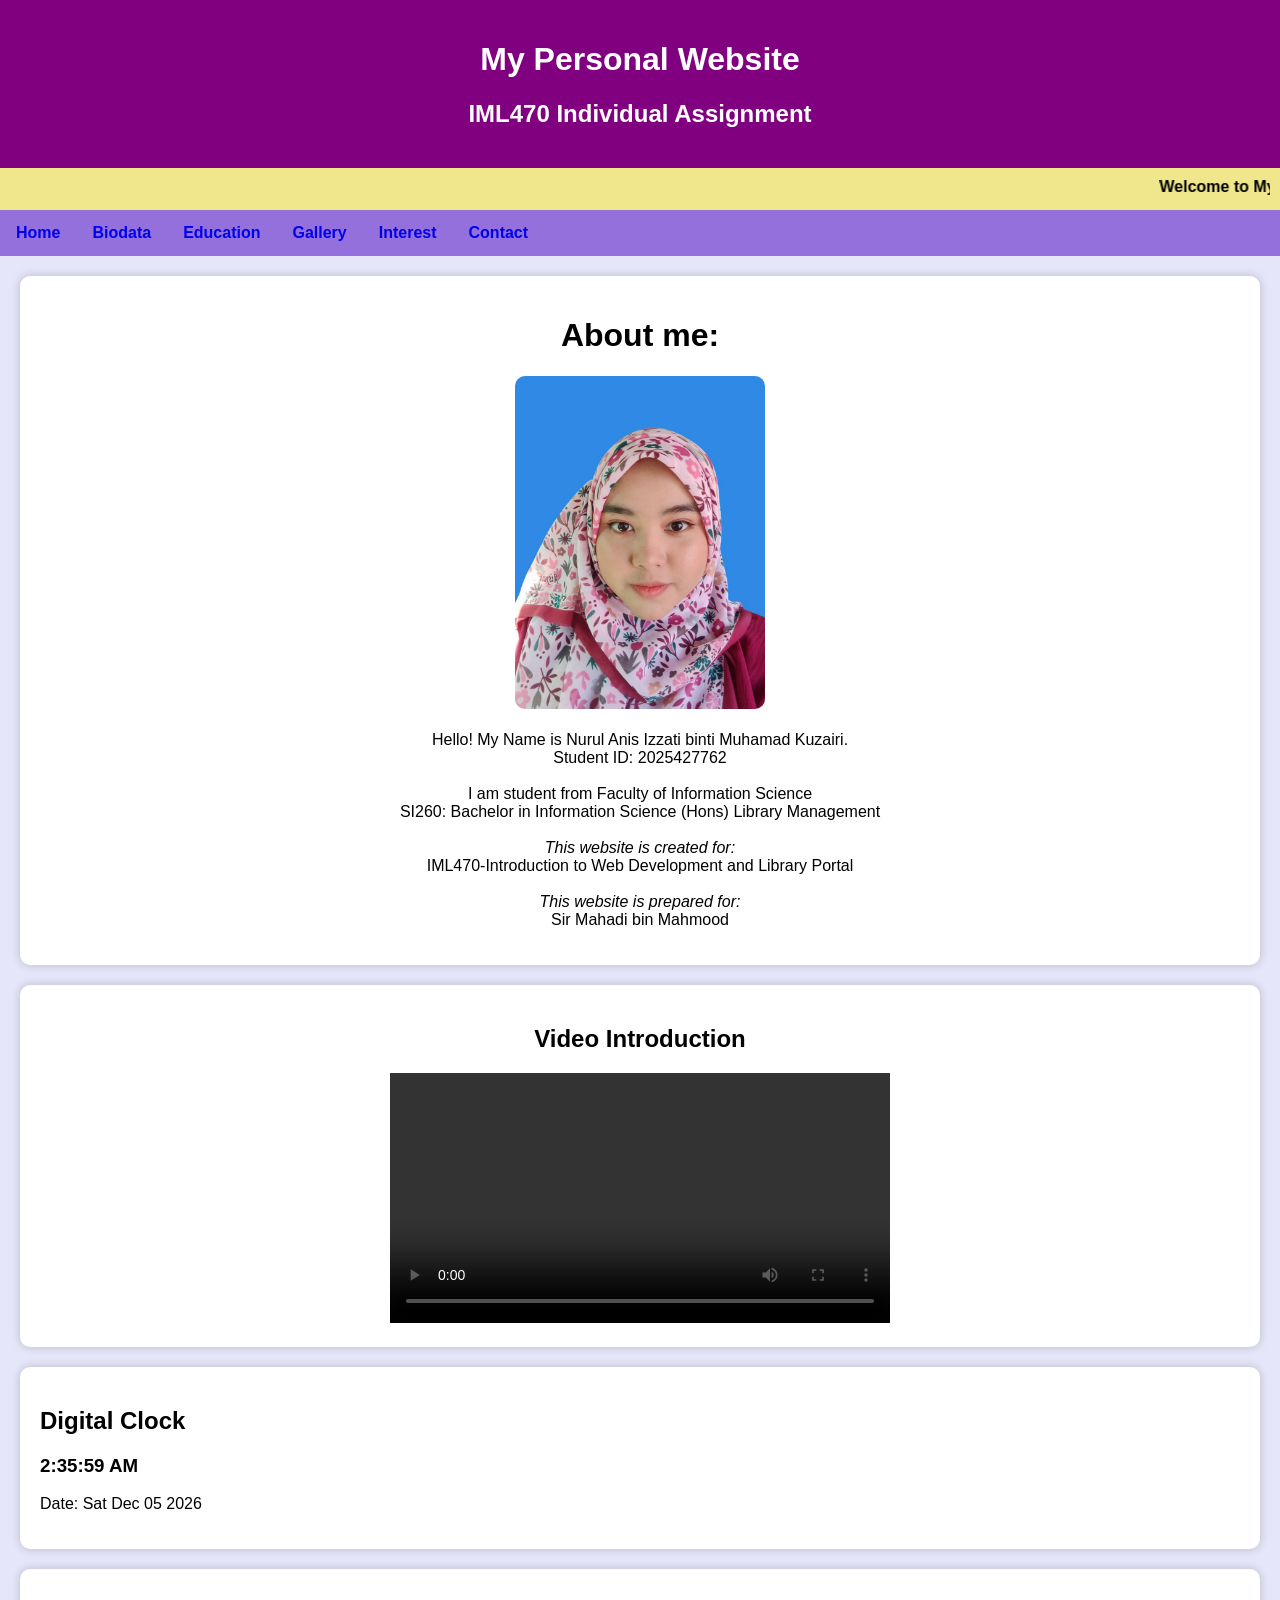
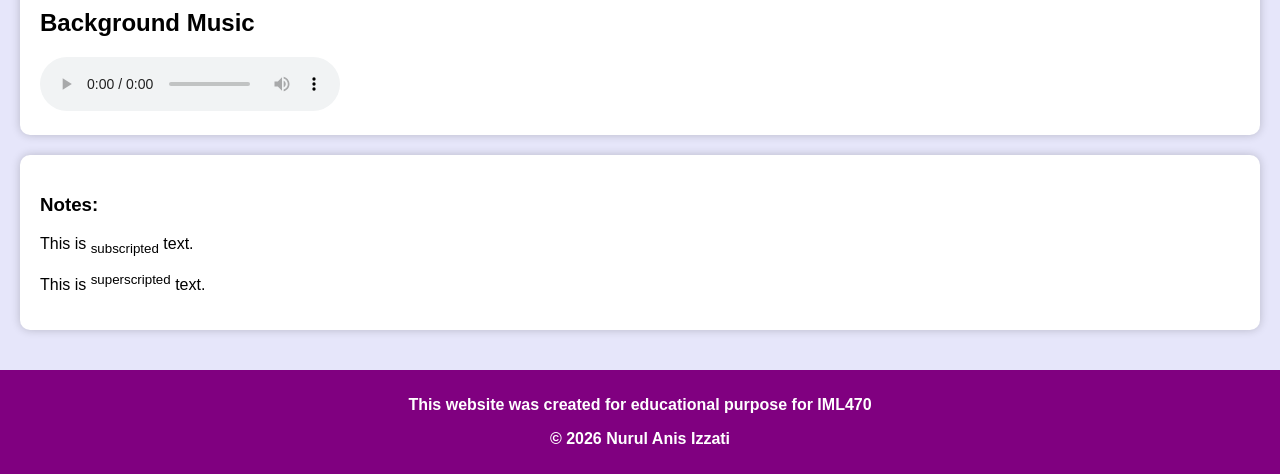
<file: index.html>
<!DOCTYPE html>
<html>
<head>
    <title>Home | My Personal Website</title>
    <link rel="stylesheet" href="style.css">
    <script src="script.js"></script>
</head>

<body id="home">
<header>
     <h1><center>My Personal Website</h1></center>
     <h2><center>IML470 Individual Assignment</h2></center>
</header>

<div class="marquee">
     <marquee>Welcome to My Personal Website</marquee>
</div>
<nav>
     <a href="index.html">Home</a>
     <a href="biodata.html">Biodata</a>
     <a href="education.html">Education</a>
     <a href="gallery.html">Gallery</a>
     <a href="interest.html">Interest</a>
     <a href="contact.html">Contact</a>
</nav>
<div class="container">
<div class="card">
     <center><h1>About me:</h1></center>
     <center><img src="profile.jpeg" width="250" alt="My Photo"></center>
     <center><br>Hello! My Name is Nurul Anis Izzati binti Muhamad Kuzairi.</br></center>
     <center>Student ID: 2025427762</center>
     <center><br>I am student from Faculty of Information Science</br></center>
     <center>SI260: Bachelor in Information Science (Hons) Library Management</center>
     <center><br><i>This website is created for:</i></br></center>
     <center>IML470-Introduction to Web Development and Library Portal</center>
     <center><br><i>This website is prepared for:</i></br></center>
     <center>Sir Mahadi bin Mahmood</br></p></center>
</div>

<div class="card">
      <center><h2>Video Introduction</h2>
      <video controls width="500">
      <source src="intro.mp4" type="video/mp4"></center>
</video>
</div>

<div class="card">
<h2>Digital Clock</h2>
<h3 id="clock"></h3>
<p>Date: <span id="date"></span></p>
<p><Time: <span id="clock"></span></p>
</div>

<div class="card">
      <h2>Background Music</h2>
      <audio controls>
      <source src="sound.mp4"></audio controls>
</div>

<div class="card">
      <h3>Notes:</h3>
      <p>This is <sub>subscripted</sub> text.</p>
      <p>This is <sup>superscripted</sup> text.</p>
</div>
</div>

<footer>
       <b><p>This website was created for educational purpose for IML470</p></b>
       <b><p>© 2026 Nurul Anis Izzati</p></b>
</footer>
</body>
</html>
</file>
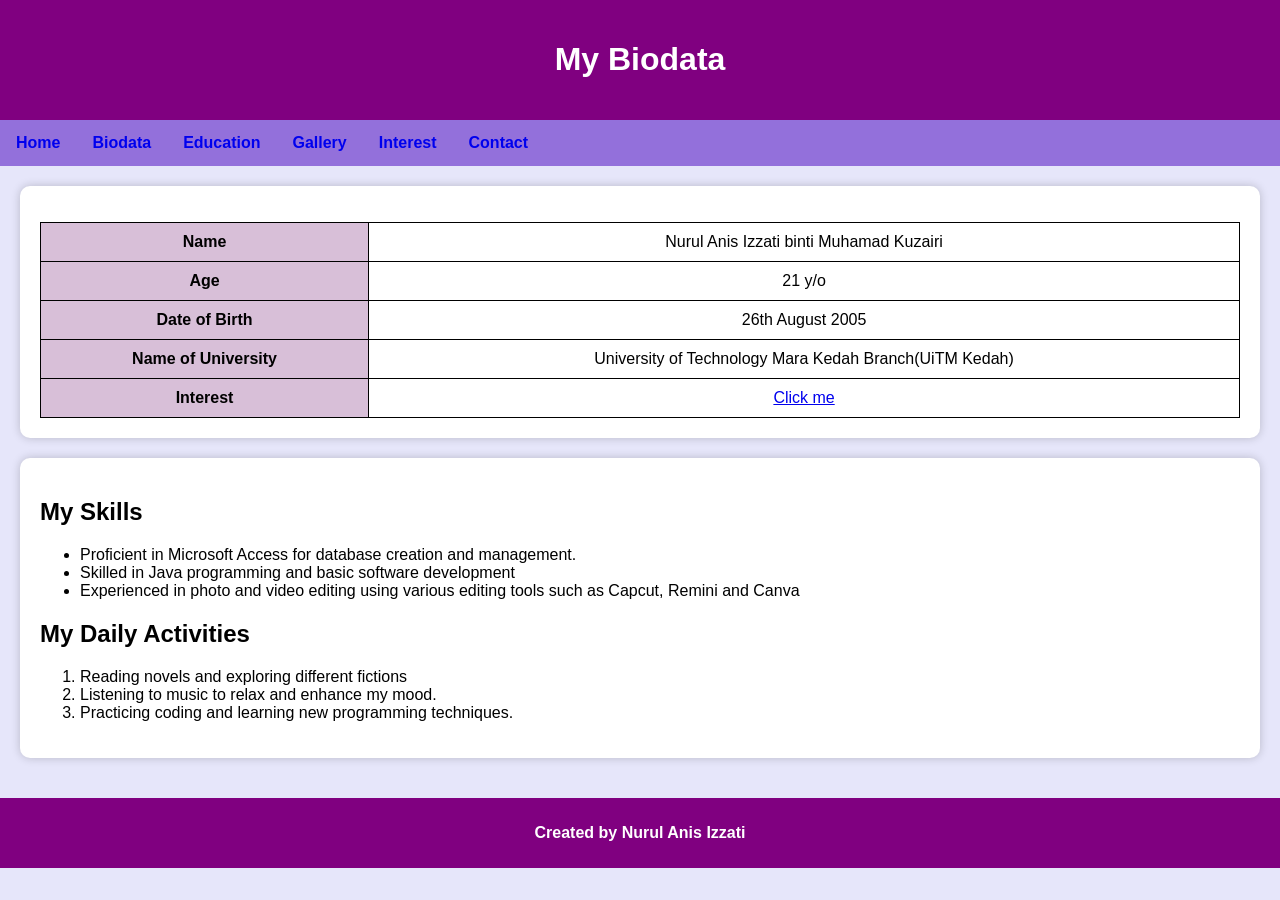
<file: biodata.html>
<!DOCTYPE html>
<html>
<head>
    <title>Biodata</title>
    <link rel="stylesheet" href="style.css">
    <script src="script.js"></script>
</head>
<body>
<header>
      <center><h1>My Biodata</h1><center>
</header>
<nav>
     <a href="index.html">Home</a>
     <a href="biodata.html">Biodata</a>
     <a href="education.html">Education</a>
     <a href="gallery.html">Gallery</a>
     <a href="interest.html">Interest</a>
     <a href="contact.html">Contact</a>
</nav>
<div class="container">
<div class="card">
<table class="table-style">

<tr><p>
      <th>Name</th>
      <td>Nurul Anis Izzati binti Muhamad Kuzairi</td>
</tr></p>
<tr>
      <th>Age</th>
      <td>21 y/o</td>
<tr>
      <th>Date of Birth</th>
      <td>26th August 2005</td>
<tr>
      <th>Name of University</th>
      <td>University of Technology Mara Kedah Branch(UiTM Kedah)</td>
</tr>
<tr>
      <th>Interest</th>
      <td><a href= "interest.html#interest">Click me</a></td>
</tr>
</table>
</div>

<div class="card">
       <h2>My Skills</h2>
<ul>
       <li>Proficient in Microsoft Access for database creation and management.</hi>
       <li>Skilled in Java programming and basic software development</li>
       <li>Experienced in photo and video editing using various editing tools such as Capcut, Remini and Canva</li>
</ul>
       <h2>My Daily Activities</h2>
<ol>
       <li>Reading novels and exploring different fictions</li>
       <li>Listening to music to relax and enhance my mood.</li>
       <li>Practicing coding and learning new programming techniques.</li>
</ol>
</div>
</div>
<footer>
       <b><p>Created by Nurul Anis Izzati</p></b>
</footer>
</body>
</html>
</file>
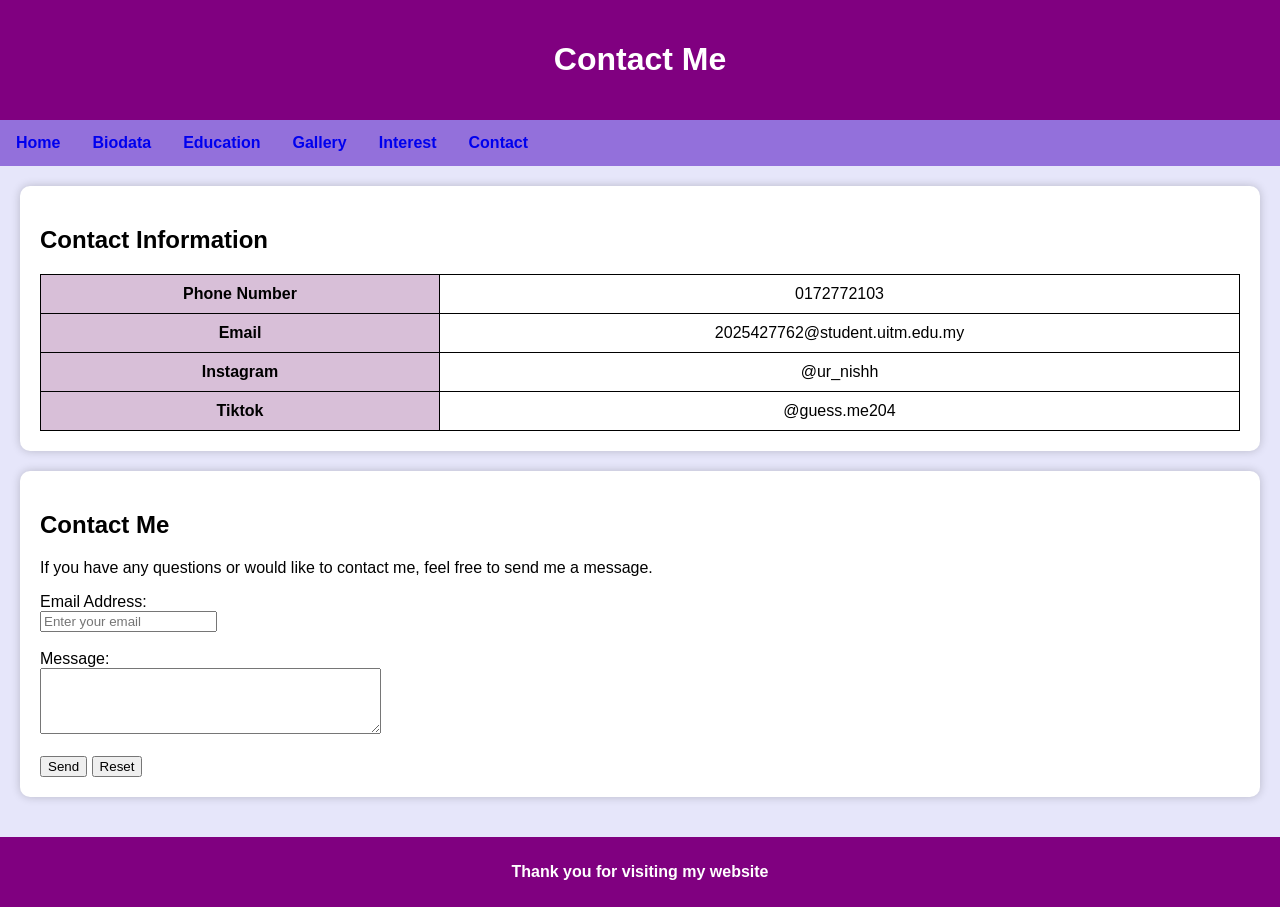
<file: contact.html>
<!DOCTYPE html>
<html>
<head>
    <title>Contact</title>
    <link rel="stylesheet" href="style.css">
    <script src="script.js"></script>
</head>
<body>

<header>
      <center><h1>Contact Me</h1><center>
</header>

<nav>
     <a href="index.html">Home</a>
     <a href="biodata.html">Biodata</a>
     <a href="education.html">Education</a>
     <a href="gallery.html">Gallery</a>
     <a href="interest.html">Interest</a>
     <a href="contact.html">Contact</a>
</nav>
<div class="container">
<div class="card">
     <h2>Contact Information</h2>
    <table class="table-style">

<tr><p>
      <th>Phone Number</th>
      <td>0172772103</td>
</tr></p>
<tr>
      <th>Email</th>
      <td>2025427762@student.uitm.edu.my</td>
<tr>
      <th>Instagram</th>
      <td>@ur_nishh</td>
<tr>
      <th>Tiktok</th>
      <td>@guess.me204</td>
</tr>
</table>
</div>

<div class="card">
     <h2>Contact Me</h2>
<form>
     <p>If you have any questions or would like to contact me, feel free to send me a message.</p>
     <label for="email">Email Address:</label><br>
     <input type="email" id="email" name="email" placeholder="Enter your email"><br><br>
     <label for="message">Message:</label><br>
    <textarea id="message" name="message" rows="4" cols="40"></textarea><br><br>
    <input type="submit" value="Send">
    <input type="reset" value="Reset">
</form>
</div>
</div>

<footer>
     <center><b><p>Thank you for visiting my website</p></b></center>
</footer>
</body>
</html>
</file>
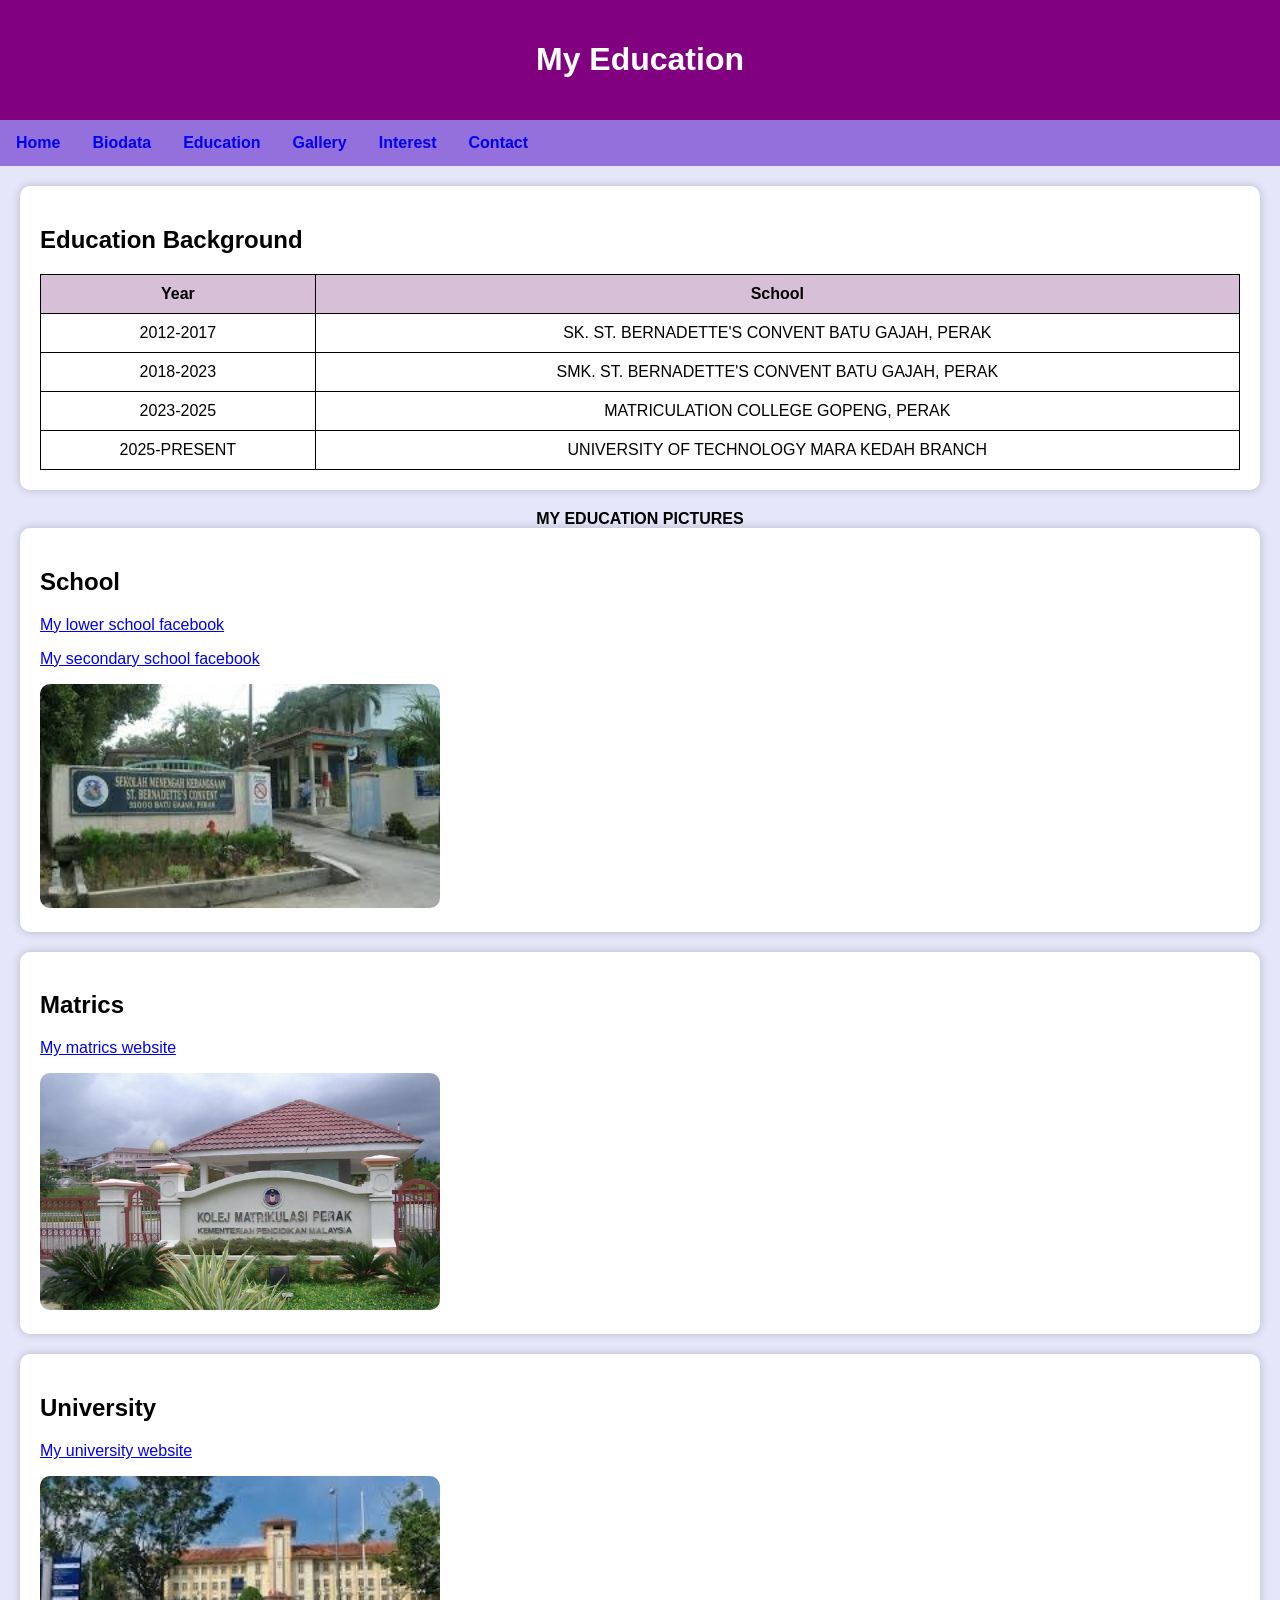
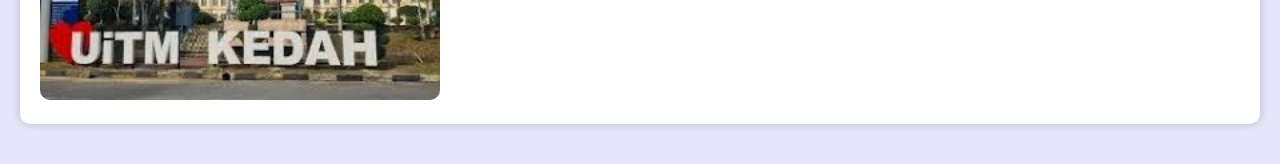
<file: education.html>
<!DOCTYPE html>
<html>
<head>
    <title>Education</title>
    <link rel="stylesheet" href="style.css">
    <script src="script.js"></script>
</head>
<body>
<header>
      <center><h1>My Education</h1><center>
</header>
<nav>
     <a href="index.html">Home</a>
     <a href="biodata.html">Biodata</a>
     <a href="education.html">Education</a>
     <a href="gallery.html">Gallery</a>
     <a href="interest.html">Interest</a>
     <a href="contact.html">Contact</a>
</nav>
<div class="container">
<div class="card">
     <h2>Education Background</h2>
     <table class="table-style">
<tr>
     <th>Year</th>
     <th>School</th>
</tr>
<tr>
     <td>2012-2017</td>
     <td>SK. ST. BERNADETTE'S CONVENT BATU GAJAH, PERAK</td>
</tr>
<tr>
     <td>2018-2023</td>
     <td>SMK. ST. BERNADETTE'S CONVENT BATU GAJAH, PERAK</td>
</tr>
<tr>
     <td>2023-2025</td>
     <td>MATRICULATION COLLEGE GOPENG, PERAK</td>
</tr>
<tr>
     <td>2025-PRESENT</td>
     <td>UNIVERSITY OF TECHNOLOGY MARA KEDAH BRANCH</td>
</tr>
</table>
</div>
<center><b>MY EDUCATION PICTURES</b></center>
<div class="card">
      <p><h2>School</h2></p>
      <p><a href="https://www.facebook.com/p/SK-ST-Bernadettes-Convent-100063636363964/">My lower school facebook</a></p>
      <p><a href="https://www.facebook.com/smksbc.seimbas.7/">My secondary school facebook</a></p>
      <a target="_blank" href="school.jpg">
      <img src="school.jpg" width="400" alt="Campus">
      </a>
</div>
<div class="card">
      <h2>Matrics</h2>
      <p><a href="http://www.kmpk.matrik.edu.my/">My matrics website</a></p>
      <a target="_blank" href="matrics.jpg">
      <img src="matrics.jpg" width="400" alt="Campus">
      </a>
</div>
<div class="card">
      <h2>University</h2>
      <p><a href="https://kedah.uitm.edu.my/">My university website</a></p>
      <a target="_blank" href="university.jpg">
      <img src="university.jpg" width="400" alt="Campus">
      </a>
</div>
</footer>
</body>
</html>
</file>
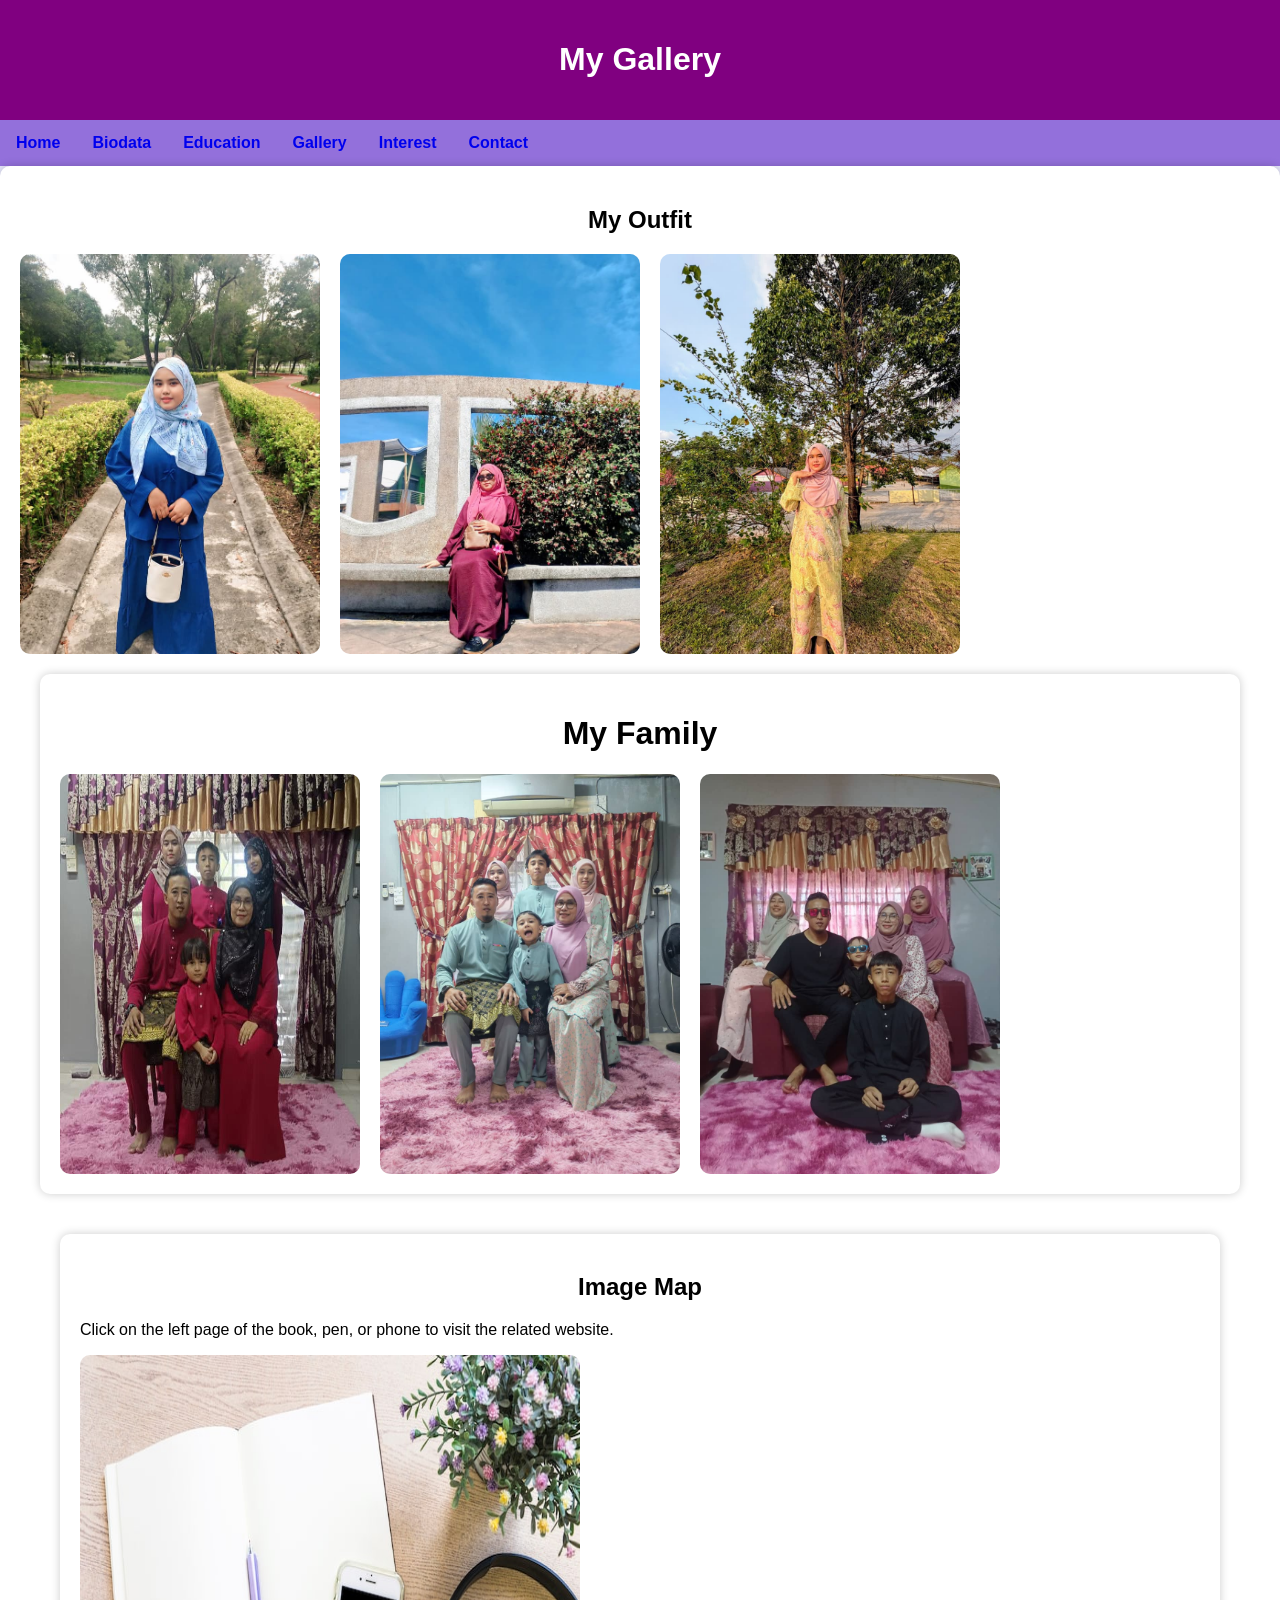
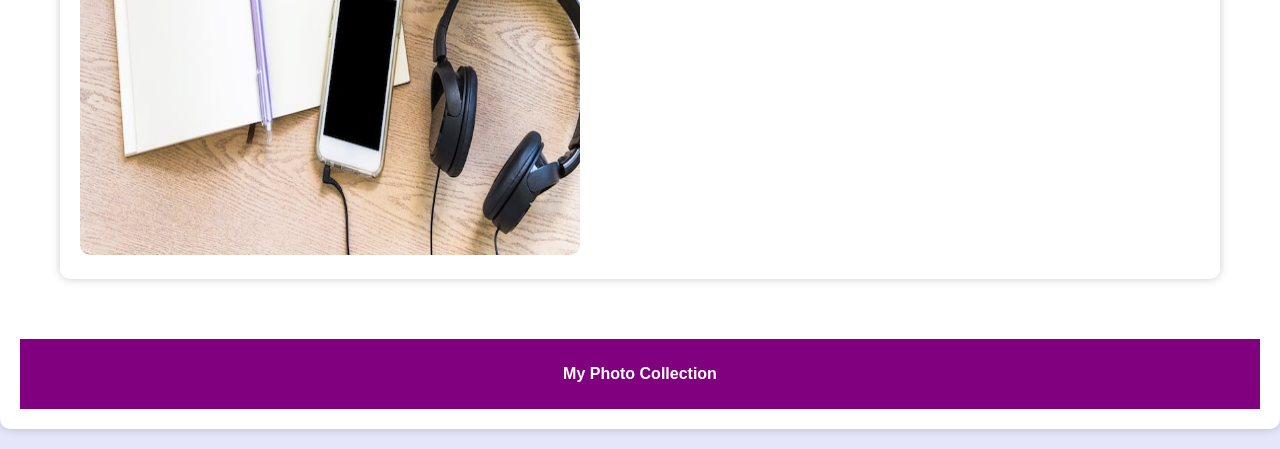
<file: gallery.html>
<!DOCTYPE html>
<html>
<head>
    <title>Gallery & Image Map</title>
    <link rel="stylesheet" href="style.css">
    <script src="script.js"></script>
</head>
<body>
<header>
      <center><h1>My Gallery</h1><center>
</header>
<nav>
     <a href="index.html">Home</a>
     <a href="biodata.html">Biodata</a>
     <a href="education.html">Education</a>
     <a href="gallery.html">Gallery</a>
     <a href="interest.html">Interest</a>
     <a href="contact.html">Contact</a>
</nav>

<div class ="card">
     <center><h2>My Outfit</h2></center>
     <div class="gallery">
     <img src="outfit1.jpeg" width="300" alt="My Outfit 1"> 
     <img src="outfit2.jpeg" width="300" alt="My Outfit 2"> 
     <img src="outfit3.jpeg" width="300" alt="My Outfit 3"> 
</div>

<div class="container">
<div class="card">
     <center><h1>My Family</h1></center>
     <div class="gallery">
     <img src="family.jpeg" width="300" alt="My Family 1"> 
     <img src="family1.jpeg" width="300" alt="My Family 2"> 
     <img src="family2.jpeg" width="300" alt="My Family 3"> 
</div>
</div>

<div class="container">
<div class="card">
     <center><h2>Image Map</h2></center>
     <p>Click on the left page of the book, pen, or phone to visit the related website.</p>
     <img src="studydesk.jpeg" alt="Study Desk" usemap="#studymap" width="500" height="500">
     <map name="studymap">
     <!-- Book -->
     <area shape="rect"
          coords="10,70,145,330"alt="Book"
          href="https://www.popularonline.com.my/"target="_blank">
     <!-- Pen -->
     <area shape="rect"
          coords="160,145,215,345"alt="Pen"
          href="https://ufuture.uitm.edu.my/home/"target="_blank">
     <!-- Phone -->
     <area shape="rect"
          coords="245,185,325,370" alt="Phone"
          href="https://youtu.be/O-E9XCSdALY?si=oC1yIzPi-Pn--8-z"target="_blank">     
</map>
</div>
</div>
</div>
<footer>
      <b><p>My Photo Collection</p></p>
</footer>
</body>
</html>
</file>
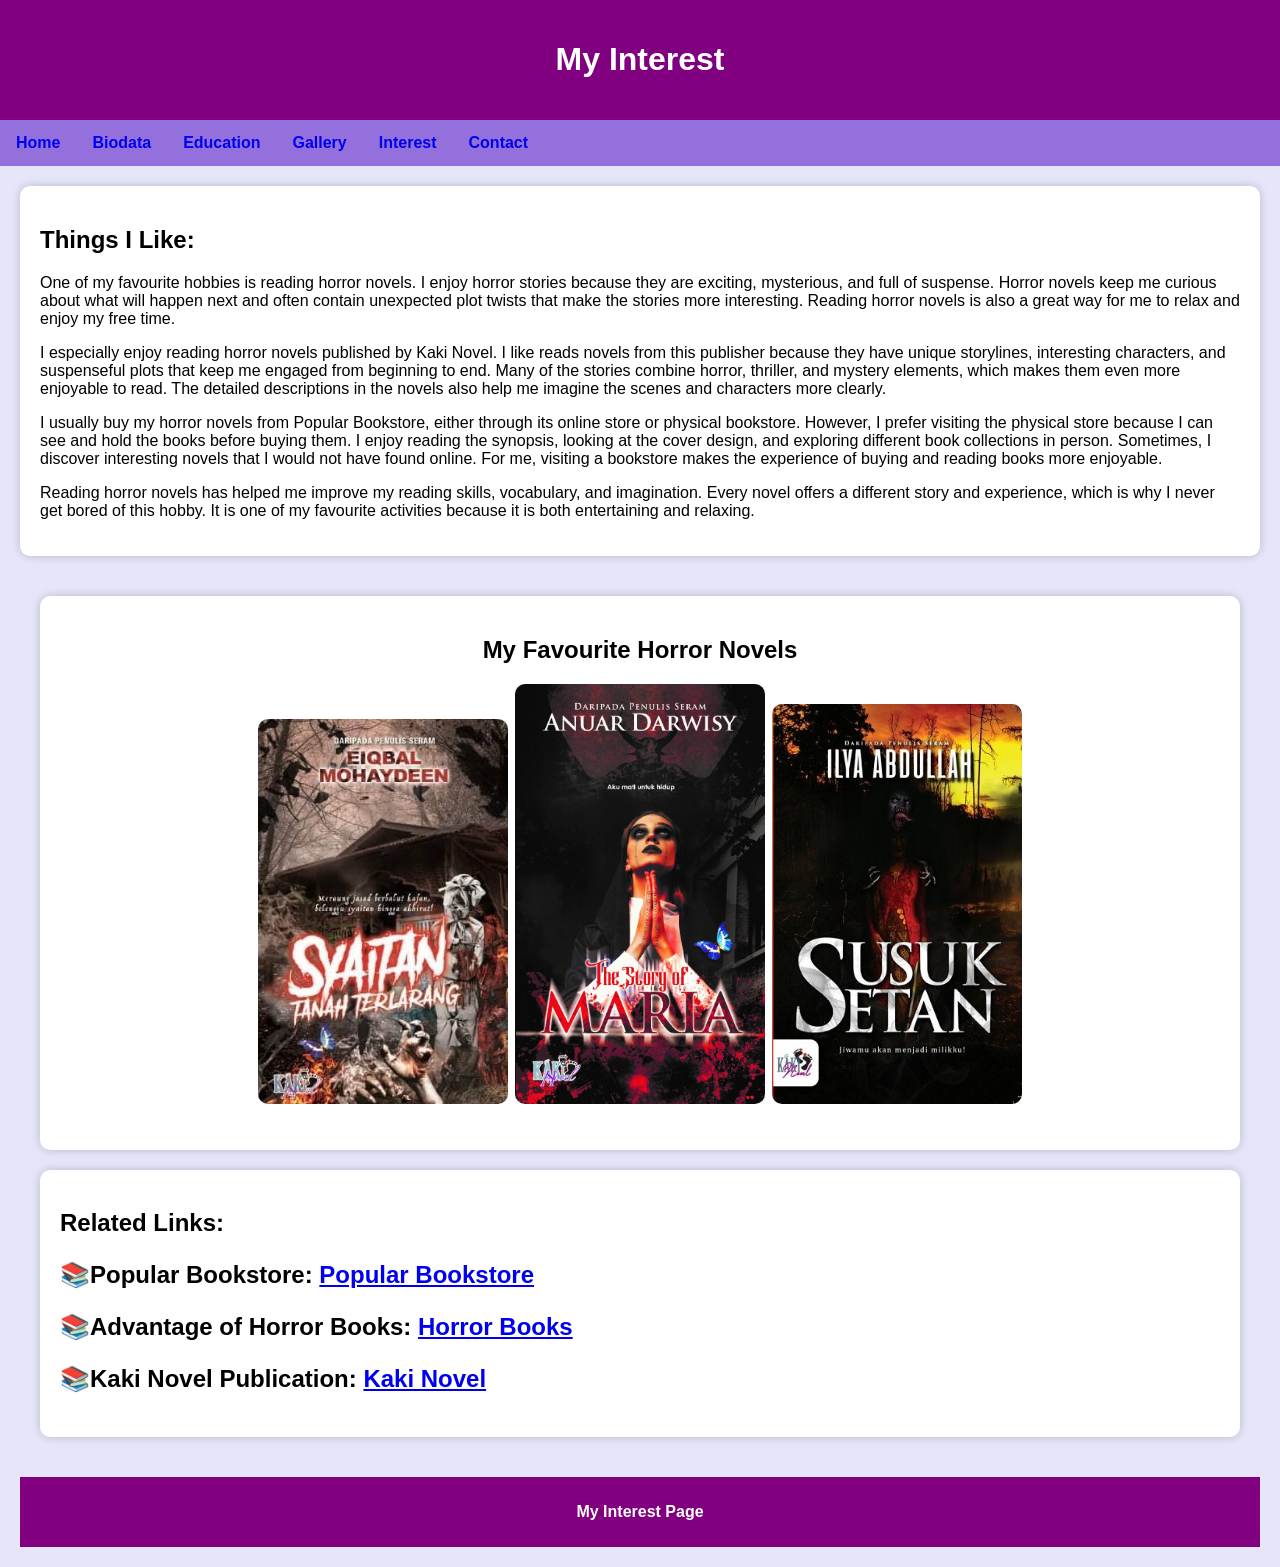
<file: interest.html>
<!DOCTYPE html>
<html>
<head>
    <title>Interest</title>
    <link rel="stylesheet" href="style.css">
    <script src="script.js"></script>
</head>
<body>
<header>
      <center><h1>My Interest</h1><center>
</header>
<nav>
     <a href="index.html">Home</a>
     <a href="biodata.html">Biodata</a>
     <a href="education.html">Education</a>
     <a href="gallery.html">Gallery</a>
     <a href="interest.html">Interest</a>
     <a href="contact.html">Contact</a>
</nav>
<div class="container">
<div class="card">
     <h2 id="interest">Things I Like:</h2>
     <p>One of my favourite hobbies is reading horror novels. I enjoy horror stories because they are exciting, mysterious, and full of suspense. Horror novels keep me curious about what will happen next and often contain unexpected plot twists that make the stories more interesting. Reading horror novels is also a great way for me        to relax and enjoy my free time.</p>
     <p>I especially enjoy reading horror novels published by Kaki Novel. I like reads novels from this publisher because they have unique storylines, interesting characters, and suspenseful plots that keep me engaged from beginning to end. Many of the stories combine horror, thriller, and mystery elements, which makes them even more enjoyable to read. The detailed descriptions in the novels also help me imagine the scenes and characters more clearly.</p>
     <p>I usually buy my horror novels from Popular Bookstore, either through its online store or physical bookstore. However, I prefer visiting the physical store because I can see and hold the books before buying them. I enjoy reading the synopsis, looking at the cover design, and exploring different book collections in person. Sometimes, I discover interesting novels that I would not have found online. For me, visiting a bookstore makes the experience of buying and reading books more enjoyable.</p>
      <p>Reading horror novels has helped me improve my reading skills, vocabulary, and imagination. Every novel offers a different story and experience, which is why I never get bored of this hobby. It is one of my favourite activities because it is both entertaining and relaxing.</p>
</div>
<div class="container">
<div class="card">
     <center><h2>My Favourite Horror Novels<h2><center>
<div class="gallery-center">
     <img src="novel1.jpeg" width="250">
     <img src="novel2.jpeg" width="250">
     <img src="novel3.jpeg" width="250">
</div>
</div>
<div class="card">
     <h2>Related Links:<h2>
     <p>📚Popular Bookstore: <a href="https://www.popularonline.com.my/" target="_blank">Popular Bookstore</a></p>
     <p>📚Advantage of Horror Books: <a href="https://en.wikipedia.org/wiki/Horror_fiction" target="_blank">Horror Books</a></p>
     <p>📚Kaki Novel Publication: <a href="https://web.facebook.com/kakinovelofficial/?_rdc=1&_rdr#" target="_blank">Kaki Novel</a></p>
</div>
</div>
<footer>
     <b><p>My Interest Page</p></b>
</footer>
</body>
</html>
</file>
<file: style.css>
body {
font-family: Arial, sans-serif;
margin: 0;
background-color: lavender;
}

header {
background-color: purple;
color: white;
text-align: center;
padding: 20px;
}

nav {
background-color: mediumpurple;
overflow: hidden;
}

nav a {
float: left;
display: block;
color: solid black;
text-align: center;
padding: 14px 16px;
text-decoration: none;
font-weight: bold;
}

nav a:hover {
background-color: thistle;
color: black;
}

.container {
padding: 20px;
}

.card {
background-color: white;
padding: 20px;
margin-bottom: 20px;
border-radius: 10px;
box-shadow: 0px 0px 10px rgba(0,0,0,0.2);
}

img {
border-radius: 10px;
}

footer {
background-color: purple;
color: white;
text-align: center;
padding: 10px;
}

.table-style {
width: 100%;
border-collapse: collapse;
}

.table-style th{
border: 1px solid black;
padding: 10px;
text-align: center;
}
.table-style td {
border: 1px solid black;
padding: 10px;
text-align: center;
}

.table-style th {
background-color: thistle;
}

.gallery {
display: flex;
gap: 20px;
flex-wrap: wrap;
}

button {
background-color: mediumpurple;
color: purple;
border: none;
padding: 10px 20px;
border-radius: 5px;
cursor: pointer;
}

button:hover {
background-color: purple;
}

.marquee {
background-color: khaki;
padding: 10px;
font-weight: bold;
}
</file>
